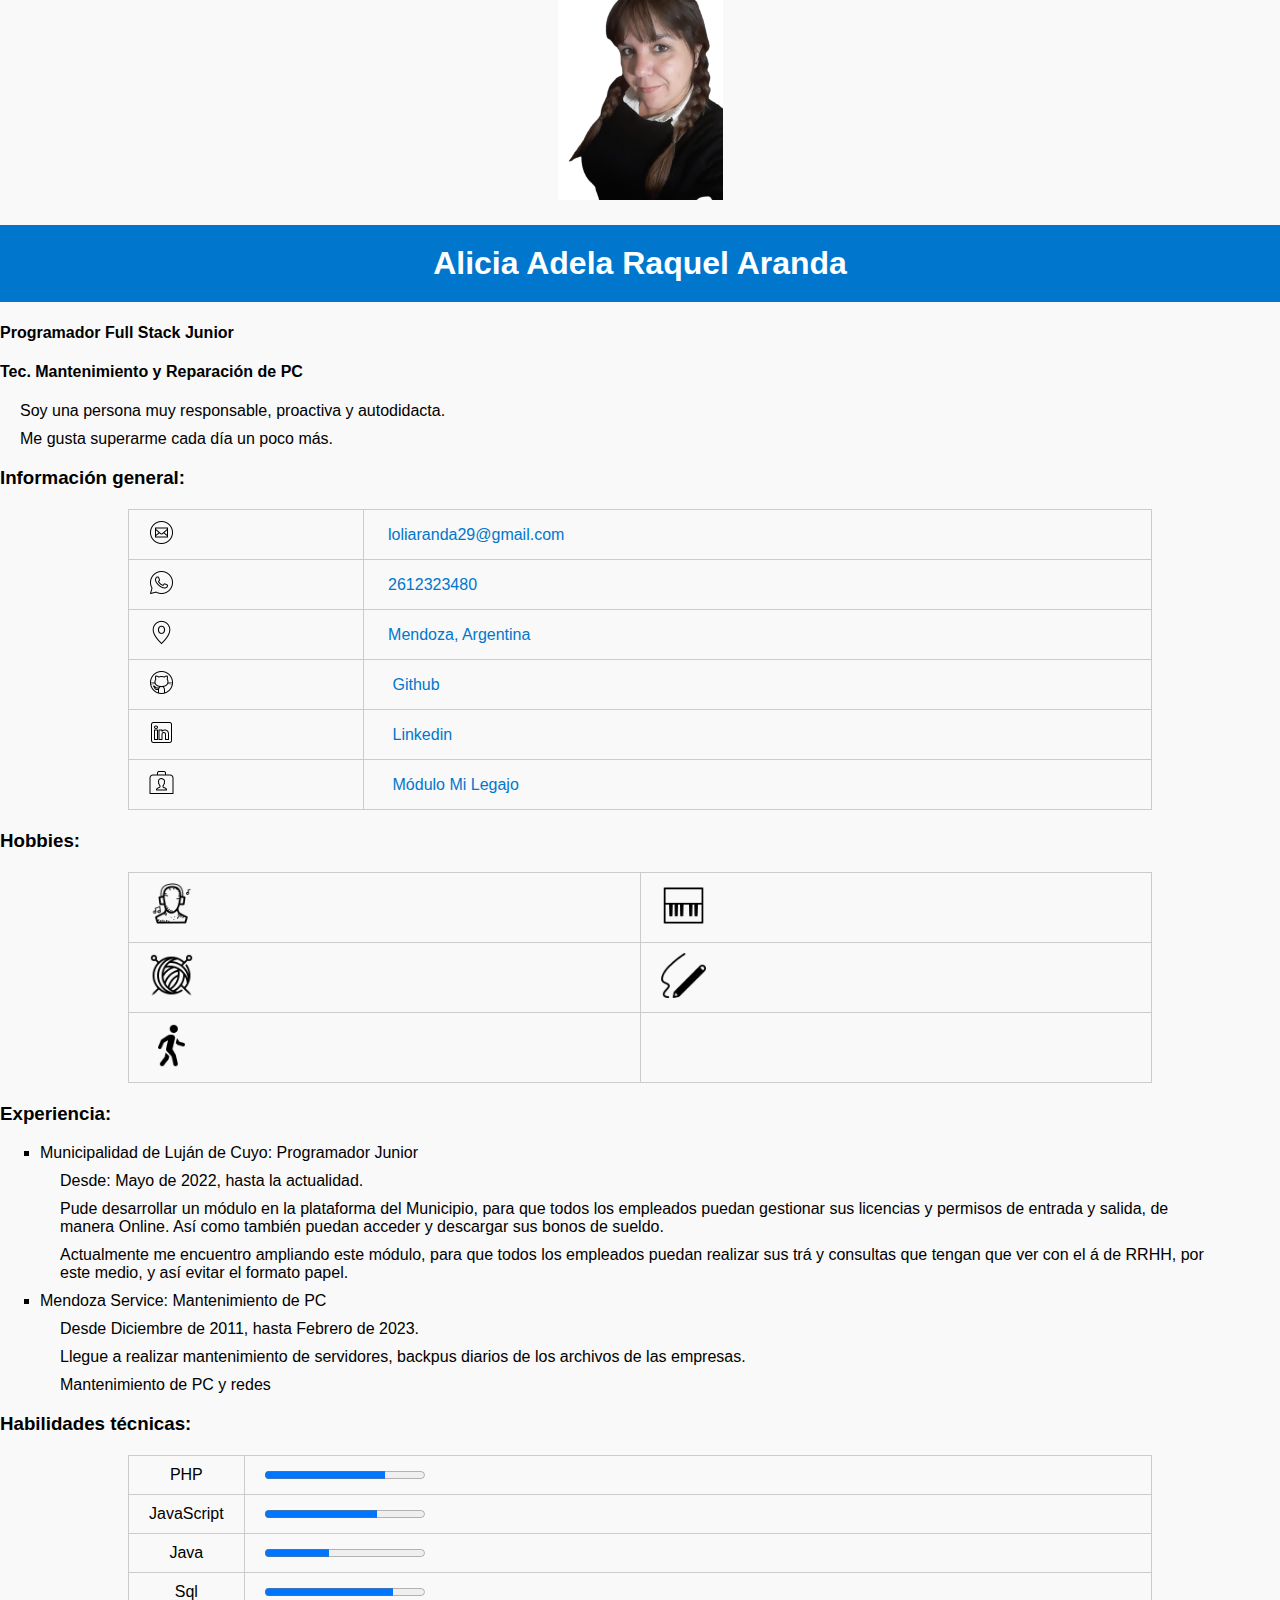
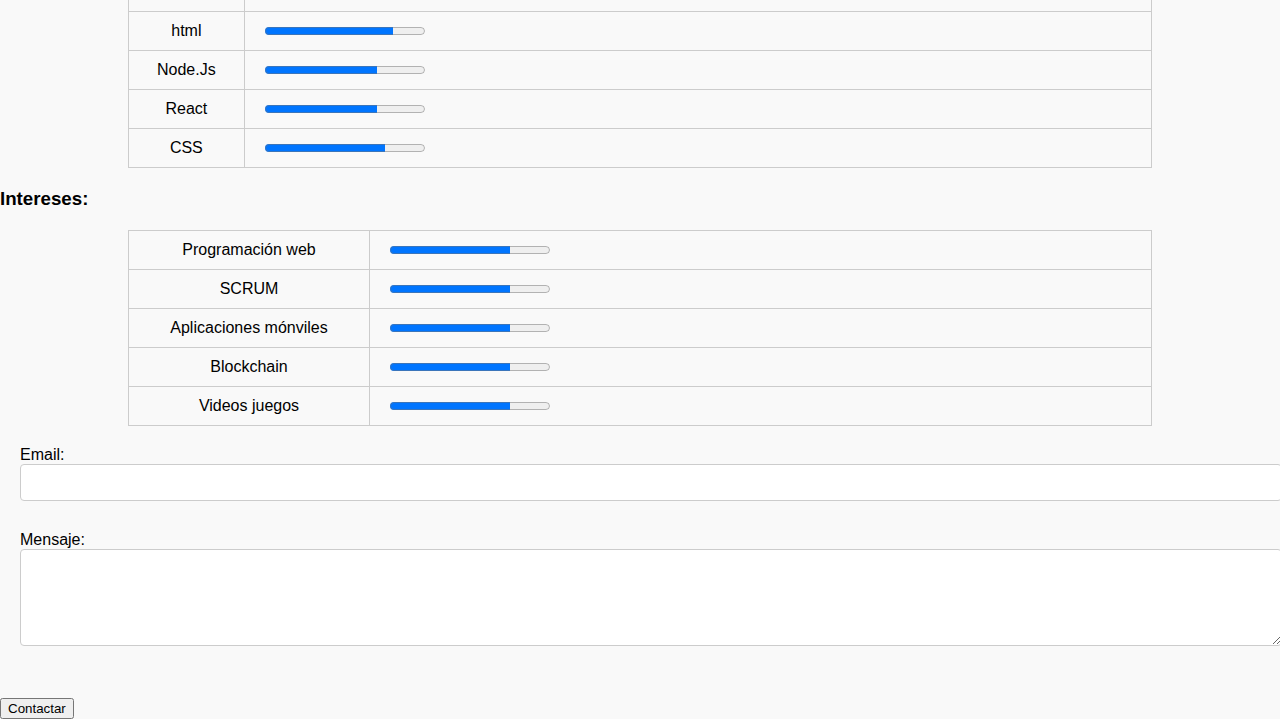
<file: index.html>
<!DOCTYPE html>
<html>
<head>
    <title>Hoja de vida personal</title>
    <link rel="stylesheet" href="style.css">
</head>
<body>
    <div class="contenedor">
            <div class="header">
                <center><img class="circular--square" src="WhatsApp Image 2023-07-29 at 21.18.10 (1).jpeg" height="200"></center>    
            </div>
            <div class="name">
                <h1 class="nombre">Alicia Adela Raquel Aranda</h1>
                <h4>Programador Full Stack Junior</h4>
                <h4>Tec. Mantenimiento y Reparaci&oacute;n de PC</h4>
                <p>Soy una persona muy responsable, proactiva y autodidacta.</p>
                <p> Me gusta superarme cada d&iacute;a un poco m&aacute;s.</p> 
            </div>
            
            <div class="contenedor2">
                <h3 class="tit1">Informaci&oacuten general:</h3>
                <table class="inf"> 
                    <tr> 
                        <td><img src="iconos/negros/icons8-sobre-circulado-50.png" height="25"></td>
                        <td><a href="mailto:loliaranda29@gmail.com">&nbsp;loliaranda29@gmail.com</a></td>
                    </tr>
                    <tr>
                        <td><img src="iconos/negros/icons8-whatsapp-50.png" height="25"></td>
                        <td><a href="tel:+5492612323480">&nbsp;2612323480</a><br></td>
                    </tr>
                    <tr>
                        <td><img src="iconos/negros/icons8-marca-o-50.png" height="25"></td>
                        <td><a href="https://ao53.short.gy/SZEhgR"> &nbsp;Mendoza, Argentina</a></td>
                    </tr>
                    <tr>
                        <td><img src="iconos/negros/icons8-github-50.png" height="25"></td>
                        <td><a href="https://github.com/loliaranda29/">&nbsp; Github</a><br></td>
                    </tr>
                    <tr>
                        <td><img src="iconos/negros/icons8-linkedin-50.png" height="25"></td>
                        <td><a href="https://www.linkedin.com/in/alicia-aranda-a485a037/">&nbsp; Linkedin</a></td>    
                    </tr>
                    <tr>
                        <td><img src="iconos/negros/icons8-portafolio-50.png" height="25"></td>
                        <td><a href="detalle-proyecto.html">&nbsp; Módulo Mi Legajo</a></td>    
                    </tr>
                </table> 
                <h3 class="tit1">Hobbies:</h3>
                <table class="hobb"> 
                    <tr> 
                        <td><img src="iconos/negros/icons8-escuchar-musica-en-auriculares-50.png" height="45"></td>
                        <td><img src="iconos/negros/icons8-piano-50.png" height="45"></td>
                    </tr>
                    <tr>
                        <td><img src="iconos/negros/icons8-bola-de-tejer-50.png" height="45"></td>
                        <td><img src="iconos/negros/icons8-dibujar-50.png" height="45"></td>
                    </tr>
                    <tr>
                        <td><img src="iconos/negros/icons8-caminar-50.png" height="45"></td>
                        
                    </tr>  
                </table> 

            </div>
            <div class="contenedor3">
                <h3>Experiencia:</h3>
                    <ul class="lista">
                        <li>Municipalidad de Luj&aacuten de Cuyo: Programador Junior</li>
                        <p>Desde: Mayo de 2022, hasta la actualidad.</p>
                        <p>Pude desarrollar un m&oacute;dulo en la plataforma del Municipio, para que todos los empleados puedan gestionar sus licencias y permisos de entrada y salida, de manera Online. As&iacute; como tambi&eacute;n puedan acceder y descargar sus bonos de sueldo.</p>
                        <p>Actualmente me encuentro ampliando este m&oacute;dulo, para que todos los empleados puedan realizar sus tr&aacute; y consultas que tengan que ver con el &aacute; de RRHH, por este medio, y as&iacute; evitar el formato papel.</p>
                        <li>Mendoza Service: Mantenimiento de PC</li>
                        <p>Desde Diciembre de 2011, hasta Febrero de 2023.</p>
                        <p>Llegue a realizar mantenimiento de servidores, backpus diarios de los archivos de las empresas.</p>
                        <p>Mantenimiento de PC y redes</p>
                    </ul>
            </div>
            <div class="contenedor4">
                <h3 class="tit1">Habilidades t&eacutecnicas: </h3>
                <table>
                    <tr>
                        <td width="50"><center>PHP</center></td>
                        <td><progress max="100" value="75" class="barra"></progress></td>
                    </tr>
                    <tr>
                        <td width="70"><center>JavaScript</center></td>
                        <td><progress max="100" value="70" class="barra"></progress></td>
                    </tr>
                    <tr>
                        <td width="50"><center>Java</td></center>
                        <td><progress max="100" value="40" class="barra"></progress></td>
                    </tr>    
                    <tr>
                        <td width="50"><center>Sql</td></center>
                        <td><progress max="100" value="80" class="barra"></progress></td>
                    </tr>    
                    <tr>   
                        <td width="50"><center>html</td></center>
                        <td><progress max="100" value="80" class="barra"></progress></td>
                    </tr>
                    <tr>   
                        <td width="50"><center>Node.Js</td></center>
                        <td><progress max="100" value="70" class="barra"></progress></td>
                    </tr>
                    <tr>   
                        <td width="50"><center>React</td></center>
                        <td><progress max="100" value="70" class="barra"></progress></td>
                    </tr>
                    <tr>   
                        <td width="50"><center>CSS</td></center>
                        <td><progress max="100" value="75" class="barra"></progress></td>
                    </tr>
                </table>
            </div>
            <div class="contenedor5">
                <h3>Intereses:</h3>
                <table class="tabla">
                    <tr>
                        <td width="200"><center>Programaci&oacuten web</td></center>
                        <td><progress max="100" value="75" class="barra"></progress></td>
                    </tr>
                    <tr>
                        <td width="200"><center>SCRUM</td></center>
                        <td><progress max="100" value="75" class="barra"></progress></td>
                    </tr>   
                    <tr>
                        <td width="200"><center>Aplicaciones m&oacutenviles</td></center>
                        <td><progress max="100" value="75" class="barra"></progress></td>
                    </tr>  
                    <tr>
                        <td width="200"><center>Blockchain</td></center>
                        <td><progress max="100" value="75" class="barra"></progress></td>
                    </tr>
                    <tr>
                        <td width="200"><center>Videos juegos</td></center>
                        <td><progress max="100" value="75" class="barra"></progress></td>  
                    </tr>
                </table>
                
            </div>
            <div class="contenedor6">
                <p>Email: <input type="email"></input></p>
                <p>Mensaje: <textarea cols="45" rows="5" style="resize: both"></textarea></p><br>
                <button>Contactar</button>
            </div>
    </div>
</body>
</html>
</file>
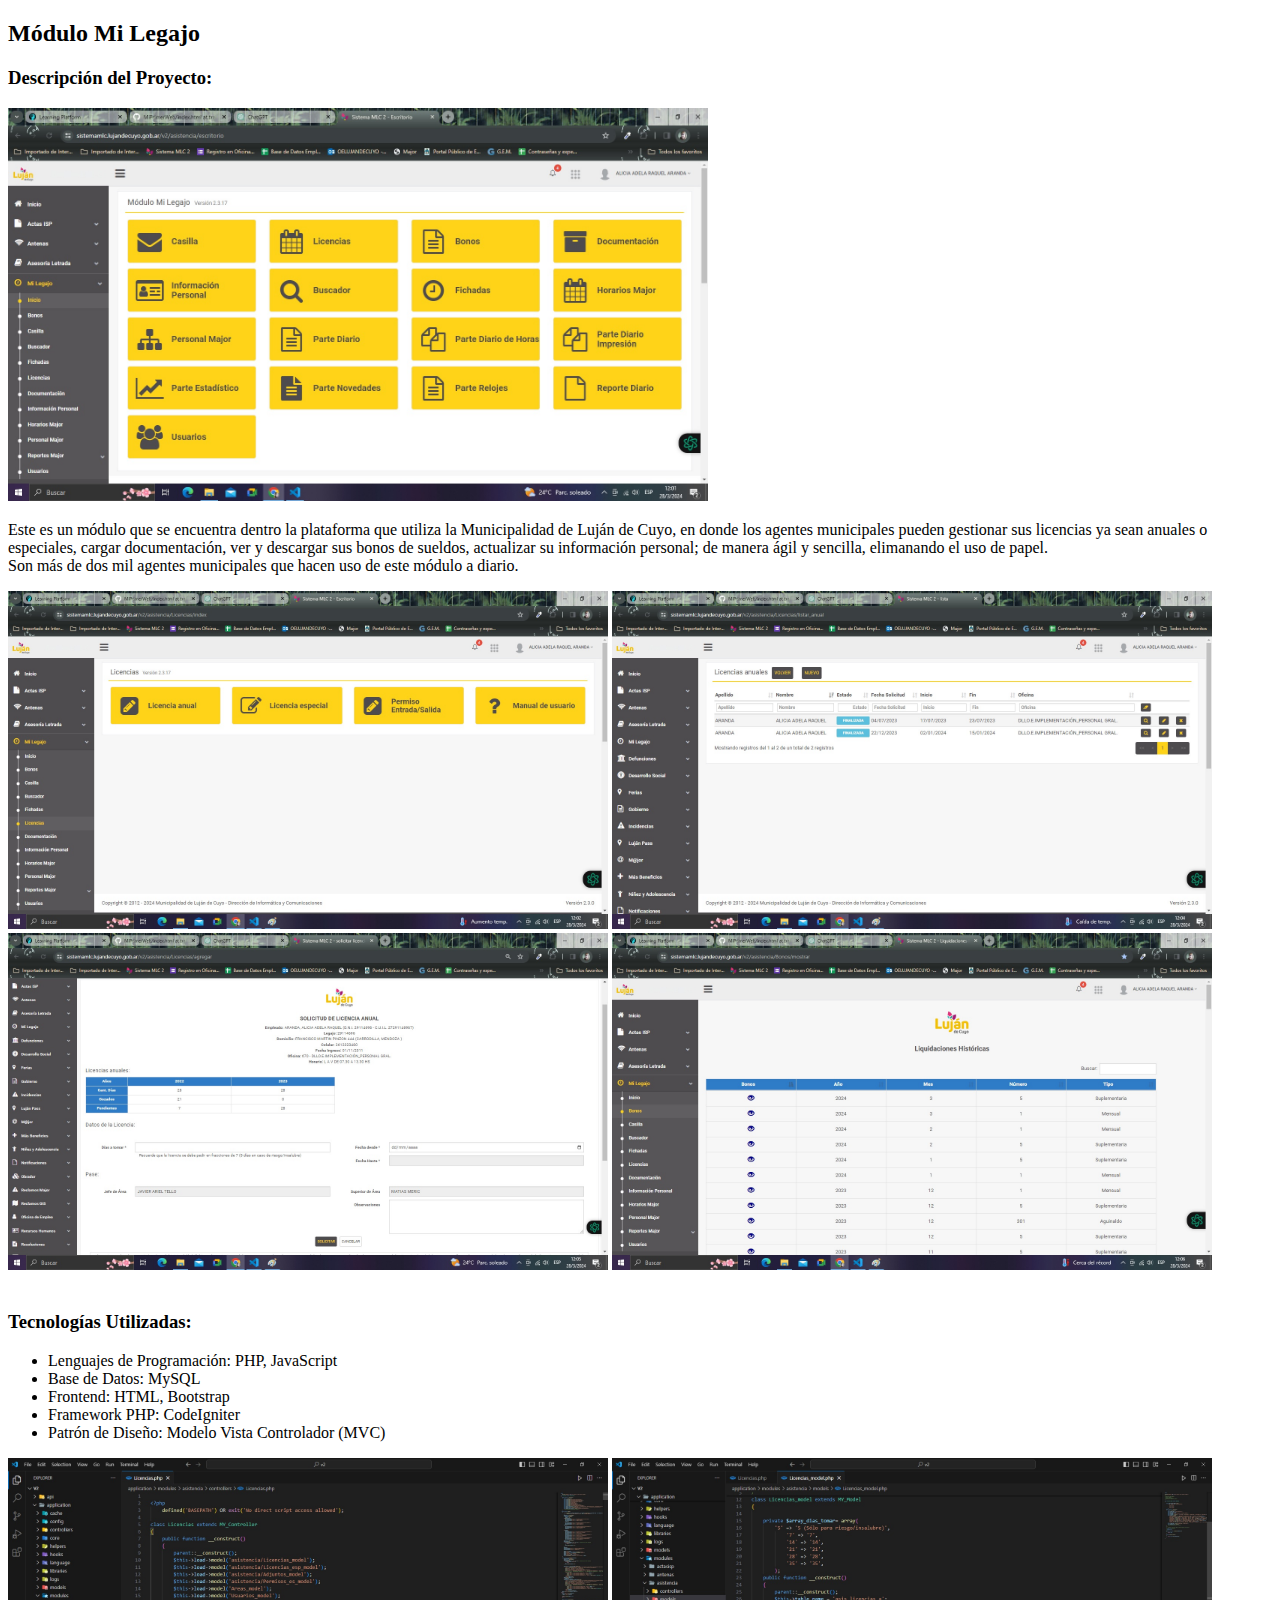
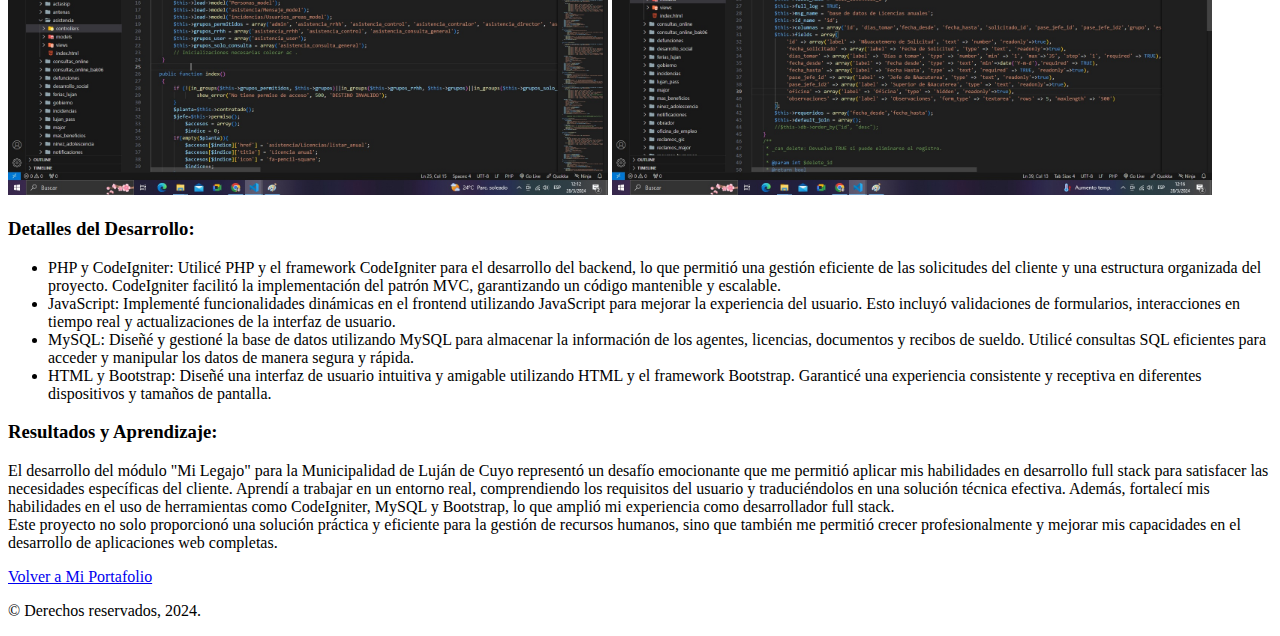
<file: detalle-proyecto.html>
<!DOCTYPE html>
<html lang="es">
<head>
    <meta charset="UTF-8">
    <title>Mi Legajo</title>
</head>
<body>
    <main>
        <article>
            <h2>M&oacutedulo Mi Legajo</h2>
            <h3>Descripci&oacuten del Proyecto:</h3>
            <img src="imagenes/Mi Legajo.jpg" width="700" alt="Escritorio Mi Legajo">
            <p>Este es un m&oacutedulo que se encuentra dentro la plataforma que utiliza la Municipalidad de Luj&aacuten de Cuyo, en donde los agentes municipales
                pueden gestionar sus licencias ya sean anuales o especiales, cargar documentaci&oacuten,
                ver y descargar sus bonos de sueldos, actualizar su informaci&oacuten personal;
                de manera &aacutegil y sencilla, elimanando el uso de papel.
                <br />
                Son m&aacutes de dos mil agentes municipales que hacen uso de este m&oacutedulo a diario.
            </p>
            <div class="imagenes">
                <img src="imagenes/Licencias.jpg" width="600" alt="Licencias">
                <img src="imagenes/bandeja.jpg" width="600" alt="Bandeja">
                <img src="imagenes/licencia pedir.jpg" width="600" alt="Pedido">
                <img src="imagenes/bonos.jpg" width="600" alt="Bonos">
            </div>
            <br />
            <h3>Tecnolog&iacuteas Utilizadas:</h3>
                <ul>
                    <li>Lenguajes de Programación: PHP, JavaScript</li>
                    <li>Base de Datos: MySQL</li>
                    <li>Frontend: HTML, Bootstrap</li>
                    <li>Framework PHP: CodeIgniter</li>
                    <li>Patr&oacuten de Diseño: Modelo Vista Controlador (MVC)</li>
                </ul>
            <div class="imagenes">
                <img src="imagenes/codigo.jpg" width="600" alt="Codigo">
                <img src="imagenes/MVC.jpg" width="600" alt="MVC">
            </div>
            <h3>Detalles del Desarrollo:</h3>
                <ul>
                    <li>PHP y CodeIgniter: Utilicé PHP y el framework CodeIgniter para el desarrollo del backend, lo que permitió una gestión eficiente de las solicitudes del cliente y una estructura organizada del proyecto.
                         CodeIgniter facilitó la implementación del patrón MVC, garantizando un código mantenible y escalable.</li>
                    <li>JavaScript: Implementé funcionalidades dinámicas en el frontend utilizando JavaScript para mejorar la experiencia del usuario. Esto incluyó validaciones de formularios, 
                        interacciones en tiempo real y actualizaciones de la interfaz de usuario.</li>
                    <li>MySQL: Diseñé y gestioné la base de datos utilizando MySQL para almacenar la información de los agentes, licencias, documentos y recibos de sueldo. 
                        Utilicé consultas SQL eficientes para acceder y manipular los datos de manera segura y rápida.</li>
                    <li>HTML y Bootstrap: Diseñé una interfaz de usuario intuitiva y amigable utilizando HTML y el framework Bootstrap.
                         Garanticé una experiencia consistente y receptiva en diferentes dispositivos y tamaños de pantalla.</li>
                </ul>
            <h3>Resultados y Aprendizaje:</h3>
            <p>El desarrollo del módulo "Mi Legajo" para la Municipalidad de Luján de Cuyo representó un desafío emocionante que me permitió aplicar mis habilidades en desarrollo full stack para satisfacer las necesidades específicas del cliente.
                 Aprendí a trabajar en un entorno real, comprendiendo los requisitos del usuario y traduciéndolos en una solución técnica efectiva. 
                 Además, fortalecí mis habilidades en el uso de herramientas como CodeIgniter, MySQL y Bootstrap, lo que amplió mi experiencia como desarrollador full stack.<br />

                Este proyecto no solo proporcionó una solución práctica y eficiente para la gestión de recursos humanos, sino que también me permitió crecer profesionalmente 
                y mejorar mis capacidades en el desarrollo de aplicaciones web completas.
            </p>
        </article> 
    </main>
    <a href="index.html">Volver a Mi Portafolio</a>     
    <footer>
        <p>© Derechos reservados, 2024.</p>
    </footer>
</body>
</html>
</file>
<file: style.css>
/*.contenedor,
.imagenes{
    display: grid;
    grid-template-columns: 1fr 35% 1fr;
    grid-template-rows: 1fr 10% 1fr 1fr;
    background-color: white;
}
.header{
    margin-left: 2%;
    grid-row-end: 1; 
}
.header,
.contenedor1,
.contenedor2,
.contenedor4{
    background-color: rgb(139, 207, 139);
    margin-left: 20%;
    color: #faf8f8;
}
.contenedor6{
    background-color: rgb(139, 207, 139);
    margin-left: 20%;
    margin-right: 0%;
    height: 40%;
    margin-top: 10%;
    grid-column: 1;
    color: #faf8f8;
}
.contenedor1,
.contenedor2,
.contenedor4{
 grid-column: 1;
}
.contenedor4,
.contenedor5{
    height: 150%;
}
.contenedor3,
.contenedor5{
    margin-left: 1%;
}
.circular--square {
    border-radius: 50%;
}
.name{
    color: #166616;
    margin-left: 1%;
}
h3{
    background-color: rgb(121, 224, 121);
    width:95%;
    color: #faf8f8;
   
}
.hobb{
    width: 100%;
    height: 35%;
    margin-left: 2%;
}
.inf{
    margin-left: 2%;
}
.lista,
.tabla{
    color: rgb(22, 102, 22);
}
.tit1{
    background-color: rgb(121, 224, 121);
    margin-left: 5%;
   
}*/
/*progress[value] {
    width: 200px;
    height: 10px;
  
    appearance: none;
    -webkit-appearance: none;
  
  }

progress[value]::-webkit-progress-value{
    background-color: rgb(81, 155, 81);
   
}
progress[value]::-webkit-progress-bar {
    background-color: rgb(89, 224, 89);
   
  }*/

  body {
    font-family: Arial, sans-serif;
    margin: 0;
    padding: 0;
    background-color: #f9f9f9;
}

h1, h2 {
    color: #333;
}

a {
    color: #0077cc;
    text-decoration: none;
}

h1 {
    background-color: #0077cc;
    color: white;
    padding: 20px;
    text-align: center;
}

p {
    margin: 10px 0;
    padding: 0 20px;
}

ul {
    list-style-type: square;
    padding: 0 40px;
}

table {
    width: 80%;
    margin: 20px auto;
    border-collapse: collapse;
}

table, th, td {
    border: 1px solid #ccc;
}

th, td {
    padding: 10px 20px;
    text-align: left;
}

form {
    max-width: 500px;
    margin: 20px auto;
    padding: 20px;
    border: 1px solid #ccc;
    border-radius: 5px;
    background-color: white;
}

label {
    display: block;
    margin-bottom: 10px;
}

input[type="email"], textarea {
    width: 100%;
    padding: 10px;
    margin-bottom: 20px;
    border: 1px solid #ccc;
    border-radius: 4px;
}

input[type="submit"] {
    background-color: #0077cc;
    color: white;
    padding: 10px 20px;
    border: none;
    border-radius: 4px;
    cursor: pointer;
}

input[type="submit"]:hover {
    background-color: #0055a4;
}
</file>
